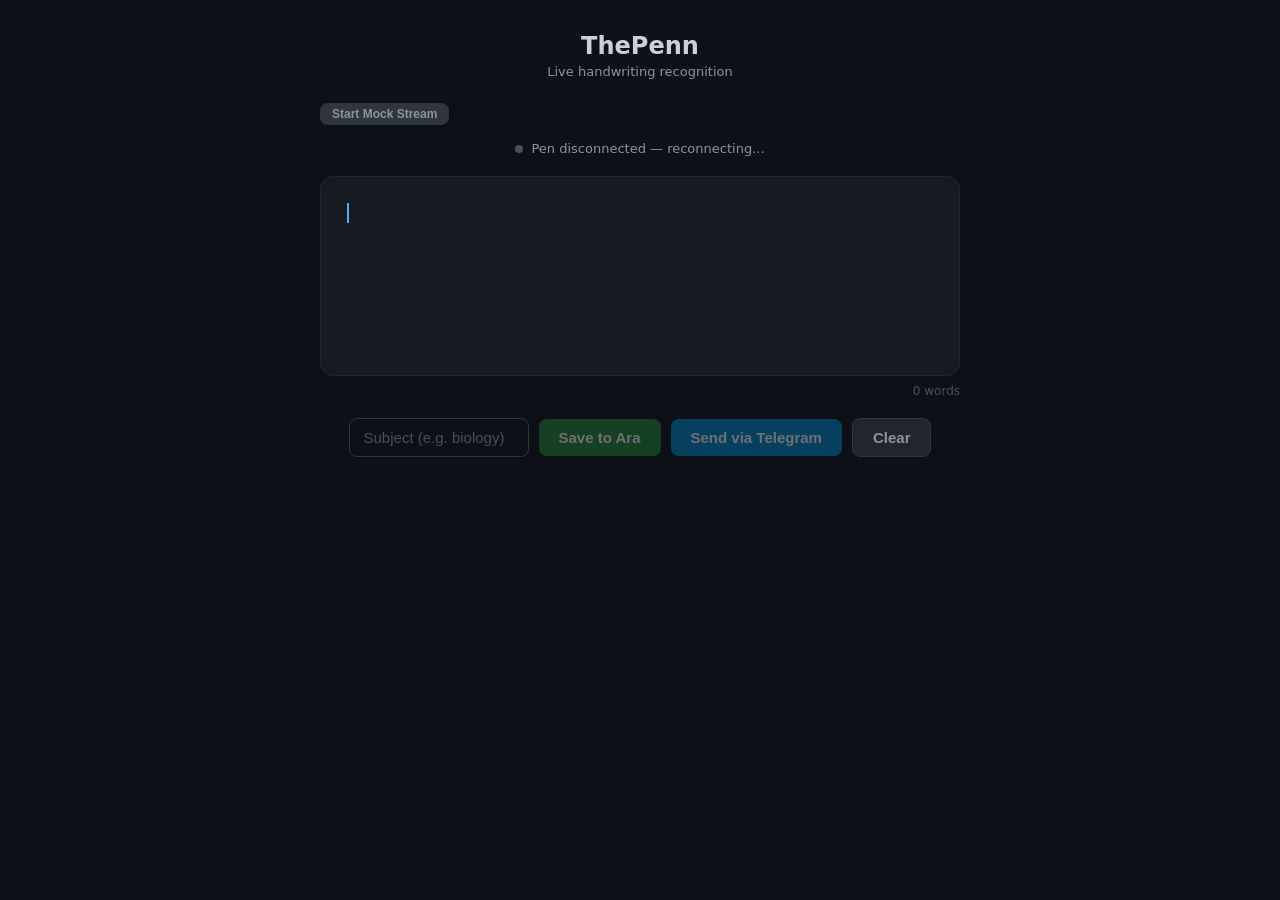
<file: training/static/notes.html>
<!DOCTYPE html>
<html lang="en">
<head>
    <meta charset="UTF-8">
    <meta name="viewport" content="width=device-width, initial-scale=1.0">
    <title>ThePenn — Live Notes</title>
    <style>
        * { box-sizing: border-box; margin: 0; padding: 0; }
        body {
            font-family: -apple-system, system-ui, sans-serif;
            background: #0d1117; color: #c9d1d9;
            display: flex; flex-direction: column; align-items: center;
            min-height: 100vh; padding: 32px 16px;
        }

        h1 { font-size: 24px; font-weight: 700; margin-bottom: 4px; }
        .subtitle { font-size: 13px; color: #8b949e; margin-bottom: 24px; }

        /* Status dot */
        .status-bar {
            display: flex; align-items: center; gap: 8px;
            font-size: 13px; color: #8b949e; margin-bottom: 20px;
        }
        .dot { width: 8px; height: 8px; border-radius: 50%; background: #3fb950; }
        .dot.off { background: #484f58; }

        /* Notes area */
        #notes-area {
            width: 100%; max-width: 640px;
            background: #161b22; border: 1px solid #21262d; border-radius: 12px;
            padding: 20px 24px; min-height: 200px;
            font-family: "Georgia", serif; font-size: 18px; line-height: 1.8;
            color: #e1e4e8; position: relative;
        }
        #notes-area .cursor {
            display: inline-block; width: 2px; height: 1.1em;
            background: #58a6ff; animation: blink 1s step-end infinite;
            vertical-align: text-bottom; margin-left: 2px;
        }
        @keyframes blink { 50% { opacity: 0; } }

        #notes-area .word { display: inline; }
        #notes-area .word.new {
            animation: fadeIn 0.3s ease;
        }
        @keyframes fadeIn {
            from { color: #58a6ff; } to { color: #e1e4e8; }
        }

        .word-count {
            font-size: 12px; color: #484f58; margin-top: 8px;
            text-align: right; max-width: 640px; width: 100%;
        }

        /* Controls */
        .controls {
            display: flex; gap: 10px; margin-top: 20px;
            align-items: center; flex-wrap: wrap; justify-content: center;
        }
        .subject-input {
            background: #0d1117; border: 1px solid #30363d; color: #c9d1d9;
            padding: 10px 14px; border-radius: 8px; font-size: 15px; width: 180px;
        }
        .subject-input:focus { outline: none; border-color: #58a6ff; }
        .subject-input::placeholder { color: #484f58; }

        .btn {
            padding: 10px 20px; border: none; border-radius: 8px;
            font-size: 15px; font-weight: 600; cursor: pointer;
            transition: all 0.15s;
        }
        .btn:disabled { opacity: 0.4; cursor: default; }
        .btn-save { background: #238636; color: #fff; }
        .btn-save:not(:disabled):hover { background: #2ea043; }
        .btn-flashcards { background: #1f6feb; color: #fff; }
        .btn-flashcards:not(:disabled):hover { background: #388bfd; }
        .btn-summary { background: #8957e5; color: #fff; }
        .btn-summary:not(:disabled):hover { background: #a371f7; }
        .btn-quiz { background: #d29922; color: #fff; }
        .btn-quiz:not(:disabled):hover { background: #e3b341; }
        .btn-clear { background: #21262d; color: #8b949e; border: 1px solid #30363d; }
        .btn-clear:hover { color: #c9d1d9; border-color: #484f58; }

        /* Ara response */
        #ara-panel {
            display: none; width: 100%; max-width: 640px; margin-top: 20px;
        }
        #ara-panel .panel-header {
            display: flex; align-items: center; justify-content: space-between;
            margin-bottom: 8px;
        }
        #ara-panel .panel-title {
            font-size: 14px; font-weight: 600; color: #58a6ff;
        }
        #ara-panel .panel-close {
            background: none; border: none; color: #484f58; cursor: pointer;
            font-size: 18px; padding: 0 4px;
        }
        #ara-panel .panel-close:hover { color: #c9d1d9; }
        #ara-response {
            background: #161b22; border: 1px solid #30363d; border-radius: 10px;
            padding: 16px 20px; font-size: 15px; line-height: 1.7;
            white-space: pre-wrap; max-height: 500px; overflow-y: auto;
        }
        #ara-status {
            font-size: 13px; color: #8b949e; padding: 12px 0; text-align: center;
        }
        .spinner { display: inline-block; animation: spin 1s linear infinite; }
        @keyframes spin { to { transform: rotate(360deg); } }

        /* Mock controls */
        .mock-bar {
            display: flex; gap: 8px; margin-bottom: 16px; align-items: center;
            font-size: 12px; color: #484f58; max-width: 640px; width: 100%;
        }
        .mock-bar .btn { font-size: 12px; padding: 4px 12px; }
        .btn-mock { background: #30363d; color: #8b949e; }
        .btn-mock:hover { color: #c9d1d9; }
        .btn-mock.active { background: #238636; color: #fff; }
    </style>
</head>
<body>
    <h1>ThePenn</h1>
    <div class="subtitle">Live handwriting recognition</div>

    <div class="mock-bar">
        <button id="btn-mock" class="btn btn-mock">Start Mock Stream</button>
        <span id="mock-status"></span>
    </div>

    <div class="status-bar">
        <span id="stream-dot" class="dot off"></span>
        <span id="stream-status">Connecting to pen...</span>
    </div>

    <div id="notes-area">
        <span id="notes-text"></span><span class="cursor"></span>
    </div>
    <div class="word-count"><span id="wcount">0</span> words</div>

    <div class="controls">
        <input id="subject" class="subject-input" type="text" placeholder="Subject (e.g. biology)" value="">
        <button id="btn-save" class="btn btn-save" disabled>Save to Ara</button>
        <button id="btn-telegram" class="btn" style="background:#0088cc;color:#fff" disabled>Send via Telegram</button>
        <button id="btn-clear" class="btn btn-clear">Clear</button>
        <!-- Hidden buttons kept for JS compatibility -->
        <button id="btn-flashcards" style="display:none" disabled>Flashcards</button>
        <button id="btn-summary" style="display:none" disabled>Summary</button>
        <button id="btn-quiz" style="display:none" disabled>Quiz Me</button>
        <button id="btn-email" style="display:none" disabled>Send via Email</button>
    </div>

    <div id="ara-panel">
        <div class="panel-header">
            <span class="panel-title">ThePenn Study Assistant</span>
            <button class="panel-close" id="btn-close-panel">&times;</button>
        </div>
        <div id="ara-status"></div>
        <div id="ara-response"></div>
    </div>

    <script>
        const $notesText = document.getElementById("notes-text");
        const $wcount = document.getElementById("wcount");
        const $streamDot = document.getElementById("stream-dot");
        const $streamStatus = document.getElementById("stream-status");
        const $subject = document.getElementById("subject");
        const $araPanel = document.getElementById("ara-panel");
        const $araStatus = document.getElementById("ara-status");
        const $araResponse = document.getElementById("ara-response");
        const $btnSave = document.getElementById("btn-save");
        const $btnFlash = document.getElementById("btn-flashcards");
        const $btnSummary = document.getElementById("btn-summary");
        const $btnQuiz = document.getElementById("btn-quiz");
        const $btnEmail = document.getElementById("btn-email");
        const $btnTelegram = document.getElementById("btn-telegram");
        const $btnMock = document.getElementById("btn-mock");
        const $mockStatus = document.getElementById("mock-status");

        let words = [];
        let mockInterval = null;
        let mockRunning = false;

        // ── Mock word stream ───────────────────────────────
        const MOCK_SENTENCES = [
            "mitosis is the process of cell division",
            "where one cell divides into two identical daughter cells",
            "the stages are prophase metaphase anaphase and telophase",
            "during prophase chromosomes condense and become visible",
            "the nuclear envelope breaks down",
            "during metaphase chromosomes align at the cell equator",
            "spindle fibers attach to the centromeres",
            "during anaphase sister chromatids are pulled apart",
            "they move to opposite poles of the cell",
            "during telophase nuclear envelopes reform",
            "the cell then undergoes cytokinesis and splits into two",
        ];
        let mockWords = [];
        let mockIdx = 0;

        function prepareMockWords() {
            mockWords = MOCK_SENTENCES.flatMap(s => s.split(" "));
            mockIdx = 0;
        }

        function toggleMockStream() {
            if (mockRunning) {
                stopMockStream();
            } else {
                startMockStream();
            }
        }

        function startMockStream() {
            prepareMockWords();
            mockRunning = true;
            $btnMock.textContent = "Stop Mock";
            $btnMock.classList.add("active");
            $streamDot.classList.remove("off");
            $streamStatus.textContent = "Receiving words from pen...";
            $mockStatus.textContent = "";

            // Push words at ~2-4 per second (simulating real writing speed)
            mockInterval = setInterval(() => {
                if (mockIdx >= mockWords.length) {
                    stopMockStream();
                    $mockStatus.textContent = "Demo complete";
                    return;
                }
                addWord(mockWords[mockIdx]);
                mockIdx++;
            }, 350 + Math.random() * 300);
        }

        function stopMockStream() {
            mockRunning = false;
            clearInterval(mockInterval);
            $btnMock.textContent = "Start Mock Stream";
            $btnMock.classList.remove("active");
            $streamDot.classList.add("off");
            $streamStatus.textContent = "Stream stopped";
        }

        // ── Word management ────────────────────────────────
        function addWord(word) {
            words.push(word);
            const span = document.createElement("span");
            span.className = "word new";
            span.textContent = (words.length > 1 ? " " : "") + word;
            $notesText.appendChild(span);
            $wcount.textContent = words.length;
            updateButtons();

            // Scroll to bottom if needed
            const area = document.getElementById("notes-area");
            area.scrollTop = area.scrollHeight;
        }

        // Public API: call this from the real classifier
        window.pushWord = addWord;

        function clearNotes() {
            words = [];
            $notesText.innerHTML = "";
            $wcount.textContent = "0";
            updateButtons();
            closePanel();
        }

        function updateButtons() {
            const hasWords = words.length > 0;
            $btnSave.disabled = !hasWords;
            $btnFlash.disabled = !hasWords;
            $btnSummary.disabled = !hasWords;
            $btnQuiz.disabled = !hasWords;
            $btnEmail.disabled = !hasWords;
            $btnTelegram.disabled = !hasWords;
        }

        // ── Ara integration ────────────────────────────────
        async function sendToAra(action) {
            const subject = $subject.value.trim() || "general";
            const text = words.join(" ");
            if (!text) {
                alert("No words yet — start the mock stream first!");
                return;
            }

            $btnSave.disabled = true;
            $btnFlash.disabled = true;
            $btnSummary.disabled = true;
            $btnQuiz.disabled = true;

            $araPanel.style.display = "block";
            $araResponse.style.display = "none";
            $araStatus.innerHTML = '<span class="spinner">&#9696;</span> Sending to ThePenn study agent... (this takes ~10s)';
            $araPanel.scrollIntoView({ behavior: "smooth", block: "start" });

            console.log("[ara] sending:", action, subject, text.slice(0, 50));

            try {
                const resp = await fetch("/api/ara", {
                    method: "POST",
                    headers: { "Content-Type": "application/json" },
                    body: JSON.stringify({ action, subject, text }),
                });
                console.log("[ara] response status:", resp.status);
                const data = await resp.json();
                console.log("[ara] data:", data);
                $araStatus.textContent = "";
                $araResponse.style.display = "block";
                $araResponse.textContent = data.text || data.error || "No response";
            } catch (err) {
                console.error("[ara] error:", err);
                $araStatus.textContent = "";
                $araResponse.style.display = "block";
                $araResponse.textContent = "Error: " + err.message;
            }

            updateButtons();
        }

        function closePanel() {
            $araPanel.style.display = "none";
        }

        // ── Live Pen via WebSocket (auto-connect) ──────────
        // pennference.py POSTs words to /api/word, which broadcasts
        // to all /ws/pen subscribers. We just listen.
        let penWs = null;

        function connectPen() {
            const proto = location.protocol === "https:" ? "wss:" : "ws:";
            penWs = new WebSocket(`${proto}//${location.host}/ws/pen`);

            penWs.onopen = function() {
                $streamDot.classList.remove("off");
                $streamStatus.textContent = "Listening for pen input...";
            };

            penWs.onmessage = function(evt) {
                const data = JSON.parse(evt.data);
                if (data.type === "word") {
                    addWord(data.word);
                    $streamStatus.textContent = `Recognized: "${data.word}" ${data.confidence ? '(' + data.confidence + ')' : ''}`;
                }
            };

            penWs.onclose = function() {
                $streamDot.classList.add("off");
                $streamStatus.textContent = "Pen disconnected — reconnecting...";
                setTimeout(connectPen, 2000);
            };

            penWs.onerror = function() {
                penWs.close();
            };
        }

        connectPen();

        // ── Button event listeners ─────────────────────────
        $btnMock.addEventListener("click", toggleMockStream);
        $btnSave.addEventListener("click", function() { sendToAra("save"); });
        $btnFlash.addEventListener("click", function() { sendToAra("flashcards"); });
        $btnSummary.addEventListener("click", function() { sendToAra("summary"); });
        $btnQuiz.addEventListener("click", function() { sendToAra("quiz"); });
        $btnEmail.addEventListener("click", function() { sendToAra("email"); });
        $btnTelegram.addEventListener("click", function() { sendToAra("telegram"); });
        document.getElementById("btn-clear").addEventListener("click", clearNotes);
        document.getElementById("btn-close-panel").addEventListener("click", closePanel);
    </script>
</body>
</html>
</file>
